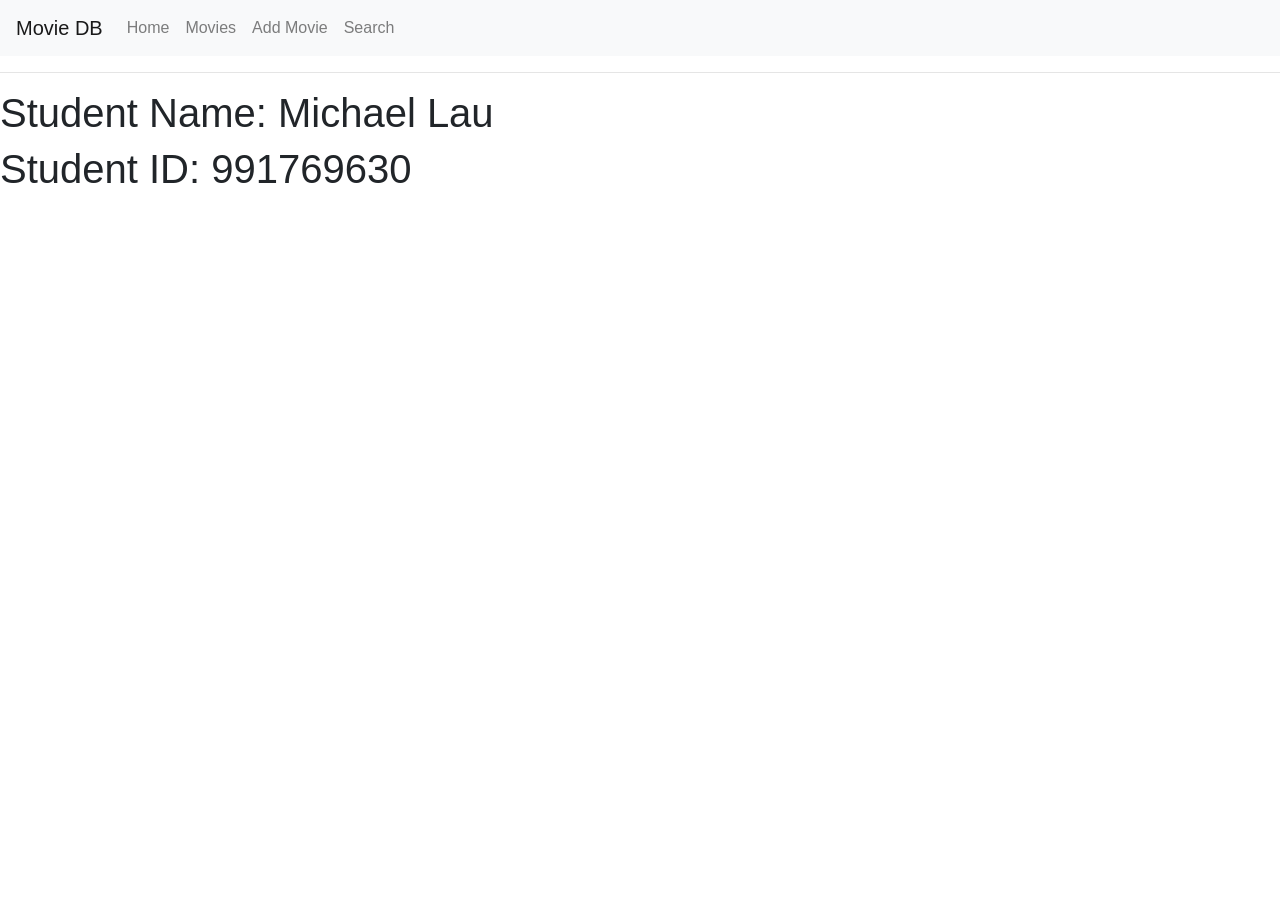
<file: MovieDatabaseApp/src/main/resources/templates/index.html>
<!-- Student Name: Michael Lau
// Student ID : 991769630 -->

<!DOCTYPE html>
<html lang="en" xmlns:th="https://www.thymeleaf.org">
<head>
    <link rel="stylesheet"
          href="https://cdn.jsdelivr.net/npm/bootstrap@4.4.1/dist/css/bootstrap.min.css"
          integrity="sha384-Vkoo8x4CGsO3+Hhxv8T/Q5PaXtkKtu6ug5TOeNV6gBiFeWPGFN9MuhOf23Q9Ifjh"
          crossorigin="anonymous">

    <link rel="stylesheet" th:href="@{/css/styles.css}">    <meta charset="UTF-8">
    <title>Title</title>
</head>
<body>
<nav class="navbar navbar-expand navbar-light bg-light">
    <a class="navbar-brand" th:href="@{/}">Movie DB</a>
    <div class="navbar-nav">
        <a class="nav-item nav-link" th:href="@{/}">Home</a>
        <a class="nav-item nav-link" th:href="@{/movies}">Movies</a>
        <a class="nav-item nav-link" th:href="@{/add}">Add Movie</a>
        <a class="nav-item nav-link" th:href="@{/search}">Search</a>
    </div>
</nav>
<hr/>
    <h1>Student Name: Michael Lau</h1>
    <h1>Student ID: 991769630</h1>
    <p th:text="'Hello! Welcome to the Movie Database App!'"></p>
</body>
</html>
</file>
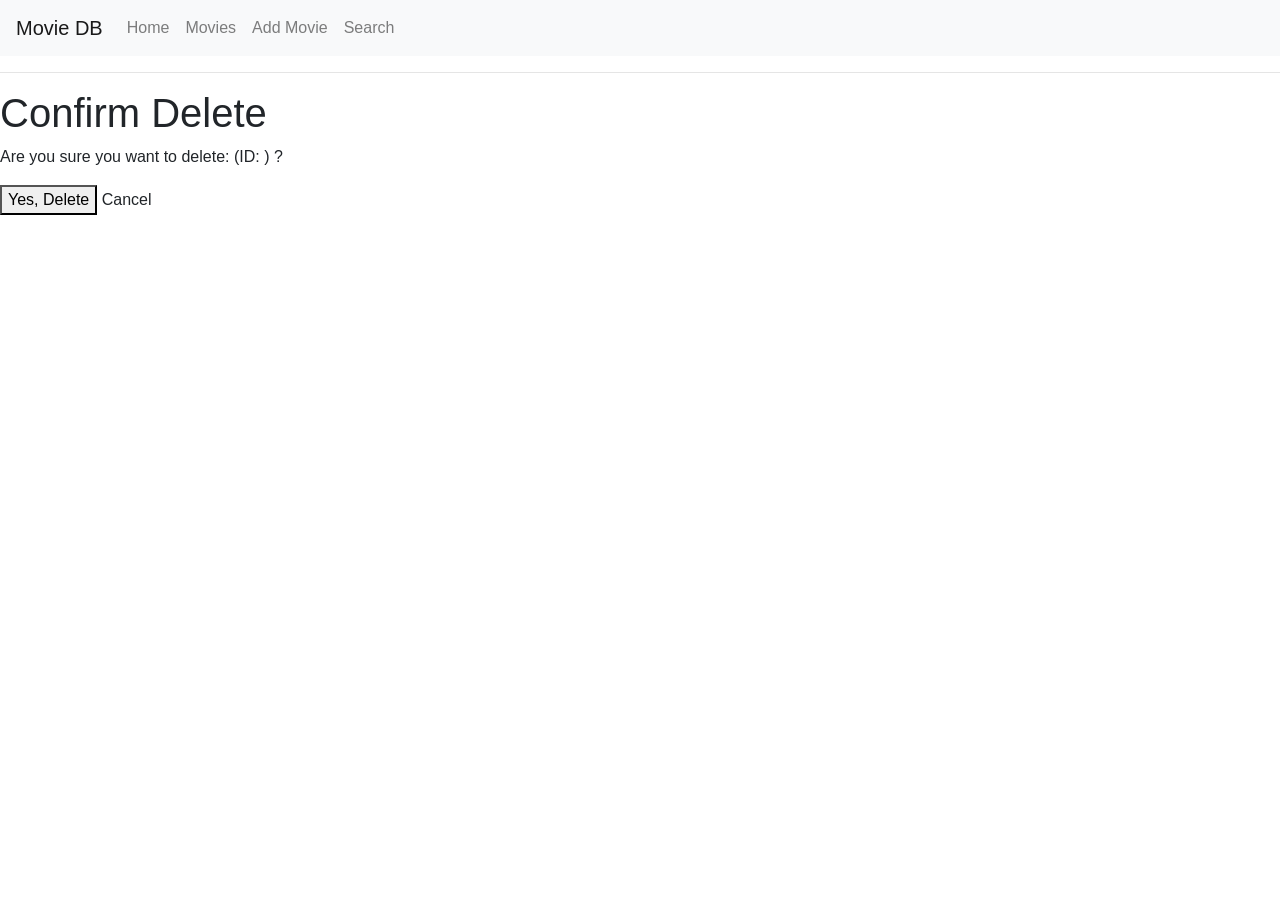
<file: MovieDatabaseApp/src/main/resources/templates/delete-movie.html>
<!-- Student Name: Michael Lau
// Student ID : 991769630 -->

<!DOCTYPE html>
<html lang="en" xmlns:th="http://www.thymeleaf.org">
<head>
    <link rel="stylesheet"
          href="https://cdn.jsdelivr.net/npm/bootstrap@4.4.1/dist/css/bootstrap.min.css"
          integrity="sha384-Vkoo8x4CGsO3+Hhxv8T/Q5PaXtkKtu6ug5TOeNV6gBiFeWPGFN9MuhOf23Q9Ifjh"
          crossorigin="anonymous">

    <link rel="stylesheet" th:href="@{/css/styles.css}">
    <meta charset="UTF-8">
    <title>Delete Movie</title>
</head>
<body>

<nav class="navbar navbar-expand navbar-light bg-light">
    <a class="navbar-brand" th:href="@{/}">Movie DB</a>
    <div class="navbar-nav">
        <a class="nav-item nav-link" th:href="@{/}">Home</a>
        <a class="nav-item nav-link" th:href="@{/movies}">Movies</a>
        <a class="nav-item nav-link" th:href="@{/add}">Add Movie</a>
        <a class="nav-item nav-link" th:href="@{/search}">Search</a>
    </div>
</nav>
<hr/>

<h1>Confirm Delete</h1>

<p>
    Are you sure you want to delete:
    <b th:text="${movie.title}"></b>
    (ID: <span th:text="${movie.id}"></span>) ?
</p>

<form th:action="@{/movies/delete/{id}(id=${movie.id})}" method="post">
    <button type="submit">Yes, Delete</button>
    <a th:href="@{/movies}">Cancel</a>
</form>

</body>
</html>
</file>
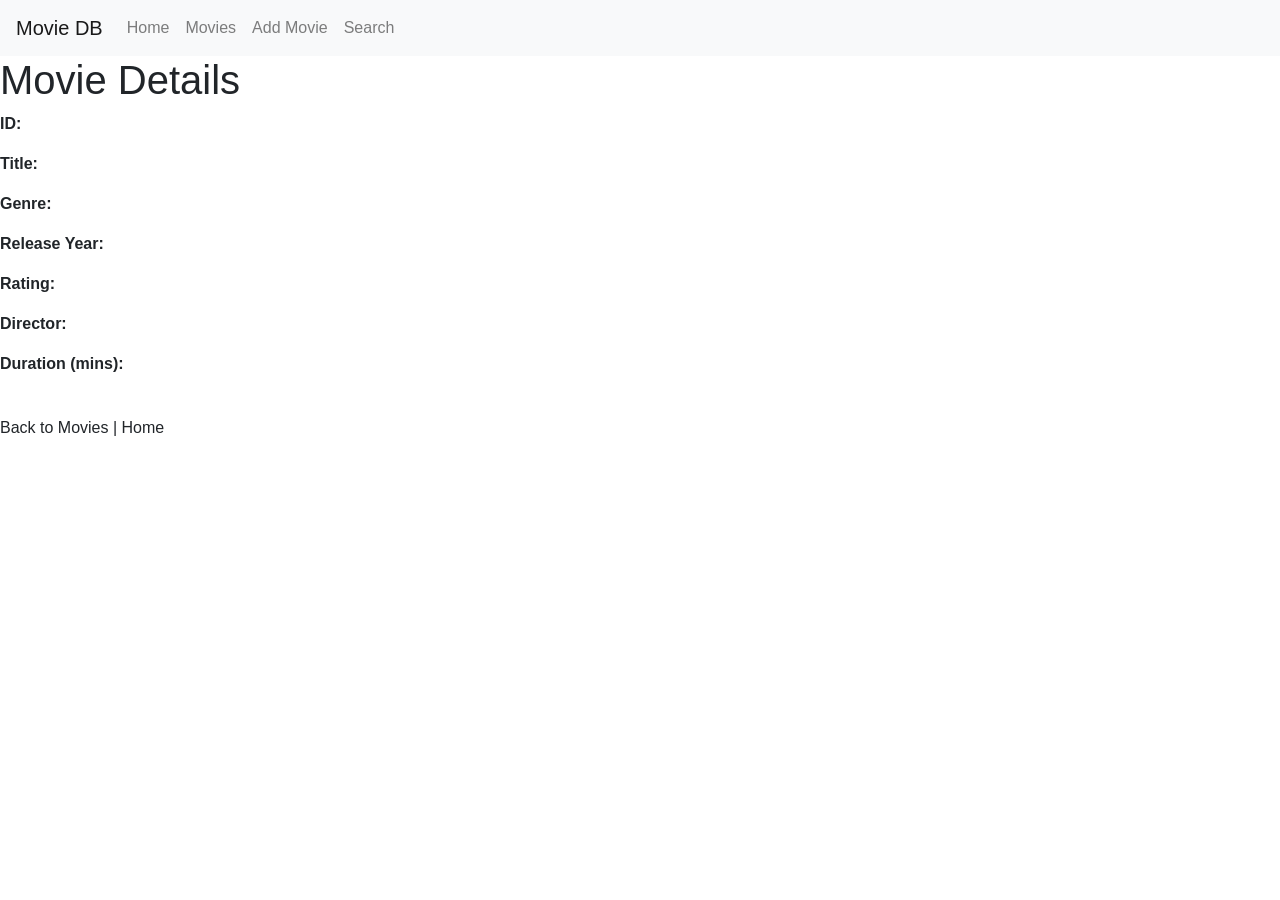
<file: MovieDatabaseApp/src/main/resources/templates/movie-details.html>
<!-- Student Name: Michael Lau
// Student ID : 991769630 -->

<!DOCTYPE html>
<html lang="en" xmlns:th="http://www.thymeleaf.org">
<head>
    <link rel="stylesheet"
          href="https://cdn.jsdelivr.net/npm/bootstrap@4.4.1/dist/css/bootstrap.min.css"
          integrity="sha384-Vkoo8x4CGsO3+Hhxv8T/Q5PaXtkKtu6ug5TOeNV6gBiFeWPGFN9MuhOf23Q9Ifjh"
          crossorigin="anonymous">

    <link rel="stylesheet" th:href="@{/css/styles.css}">
    <meta charset="UTF-8">
    <title>Movie Details</title>
</head>
<body>
<nav class="navbar navbar-expand navbar-light bg-light">
    <a class="navbar-brand" th:href="@{/}">Movie DB</a>
    <div class="navbar-nav">
        <a class="nav-item nav-link" th:href="@{/}">Home</a>
        <a class="nav-item nav-link" th:href="@{/movies}">Movies</a>
        <a class="nav-item nav-link" th:href="@{/add}">Add Movie</a>
        <a class="nav-item nav-link" th:href="@{/search}">Search</a>
    </div>
</nav>

<h1>Movie Details</h1>

<div>
    <p><strong>ID:</strong> <span th:text="${movie.id}"></span></p>
    <p><strong>Title:</strong> <span th:text="${movie.title}"></span></p>
    <p><strong>Genre:</strong> <span th:text="${movie.genre}"></span></p>
    <p><strong>Release Year:</strong> <span th:text="${movie.releaseYear}"></span></p>
    <p><strong>Rating:</strong> <span th:text="${movie.rating}"></span></p>
    <p><strong>Director:</strong> <span th:text="${movie.director}"></span></p>
    <p><strong>Duration (mins):</strong> <span th:text="${movie.durationMinutes}"></span></p>
</div>

<br/>
<a th:href="@{/movies}">Back to Movies</a> |
<a th:href="@{/}">Home</a>

</body>
</html>
</file>
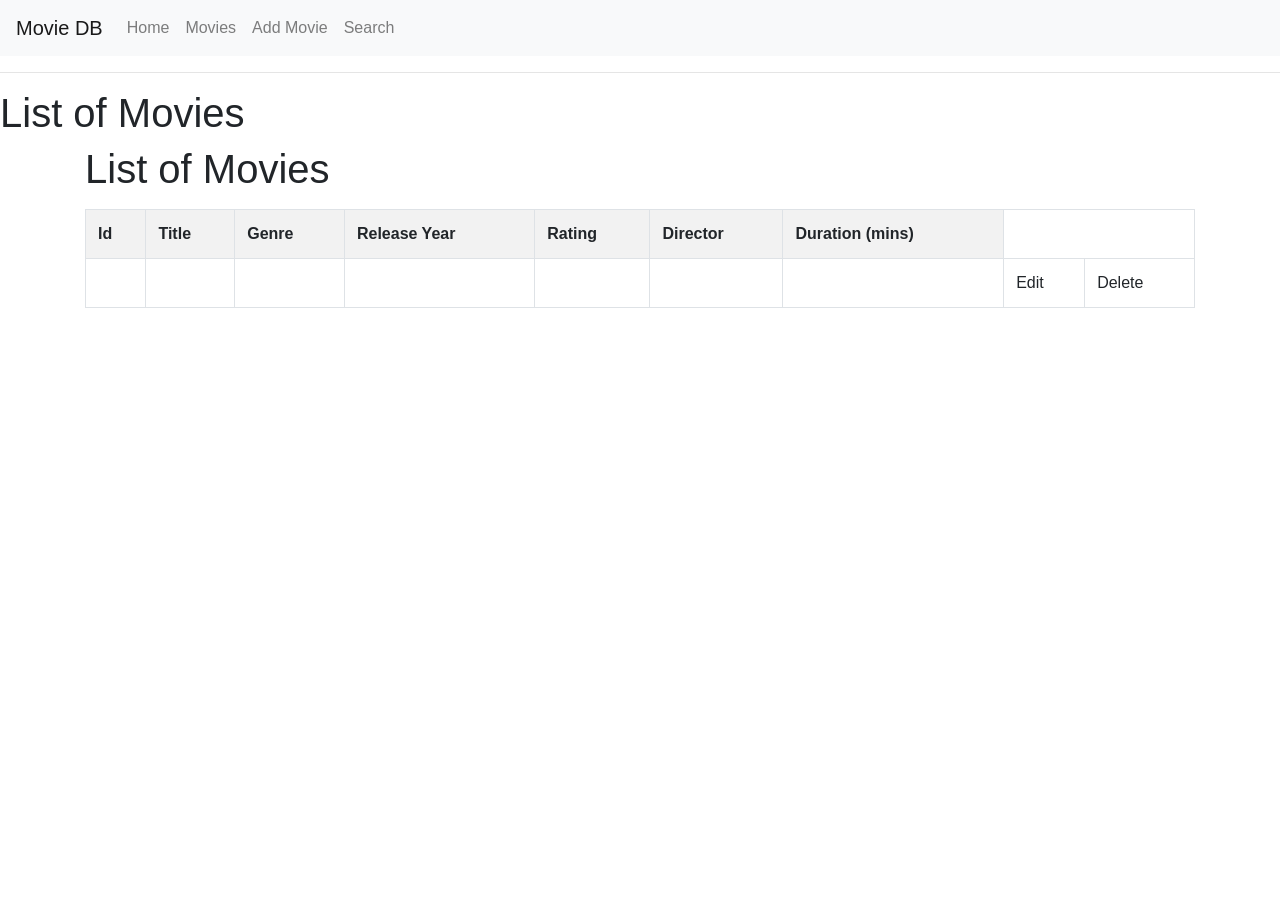
<file: MovieDatabaseApp/src/main/resources/templates/movie-list.html>
<!-- Student Name: Michael Lau
// Student ID : 991769630 -->

<!DOCTYPE html>
<html lang="en">
<head>
    <link rel="stylesheet"
          href="https://cdn.jsdelivr.net/npm/bootstrap@4.4.1/dist/css/bootstrap.min.css"
          integrity="sha384-Vkoo8x4CGsO3+Hhxv8T/Q5PaXtkKtu6ug5TOeNV6gBiFeWPGFN9MuhOf23Q9Ifjh"
          crossorigin="anonymous">

    <link rel="stylesheet" th:href="@{/css/styles.css}">
    <meta charset="UTF-8">
    <title>Title</title>
</head>
<body>
<nav class="navbar navbar-expand navbar-light bg-light">
    <a class="navbar-brand" th:href="@{/}">Movie DB</a>
    <div class="navbar-nav">
        <a class="nav-item nav-link" th:href="@{/}">Home</a>
        <a class="nav-item nav-link" th:href="@{/movies}">Movies</a>
        <a class="nav-item nav-link" th:href="@{/add}">Add Movie</a>
        <a class="nav-item nav-link" th:href="@{/search}">Search</a>
    </div>
</nav>
<hr/>
    <h1> List of Movies </h1>
<div class="container">
    <h1 class="mb-3">List of Movies</h1>

    <table class="table table-striped table-bordered">
        <tr>
            <th>Id</th>
            <th>Title</th>
            <th>Genre</th>
            <th>Release Year</th>
            <th>Rating</th>
            <th>Director</th>
            <th>Duration (mins)</th>
        </tr>
    <tr th:each="movie : ${movies}">
        <td th:text="${movie.id}"></td>

        <td>
            <a th:href="@{/movies/{id}(id=${movie.id})}"
               th:text="${movie.title}"></a>
        </td>

        <td th:text="${movie.genre}"></td>
        <td th:text="${movie.releaseYear}"></td>
        <td th:text="${movie.rating}"></td>
        <td th:text="${movie.director}"></td>
        <td th:text="${movie.durationMinutes}"></td>

        <td>
            <a th:href="@{/movies/edit/{id}(id=${movie.id})}">Edit</a>
        </td>
        <td>
            <a th:href="@{/movies/delete/{id}(id=${movie.id})}">Delete</a>
        </td>
    </tr>
</table>
</body>
</html>
</file>
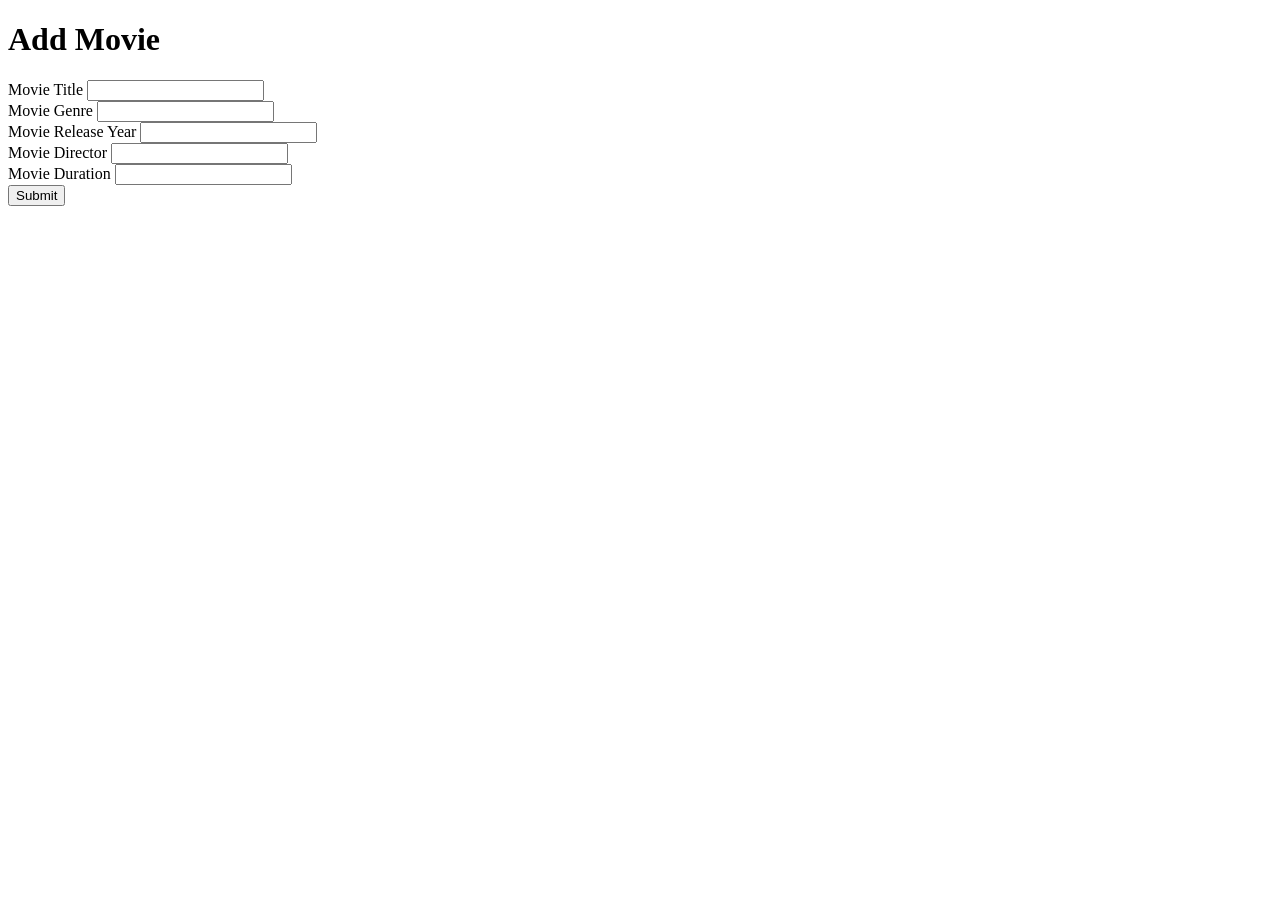
<file: MovieDatabaseApp/src/main/resources/templates/movie.html>
<!DOCTYPE html>
<html lang="en">
<head>
    <meta charset="UTF-8">
    <title>Title</title>
</head>
<body>
    <h1>Add Movie</h1>

<form th:action="@{/add}" th:object="${movie}" method="post">
    <label for="movieTitle">Movie Title</label>
    <input type="text" th:field="*{title}" id="movieTitle">
    <br/>
    <label for="movieGenre">Movie Genre</label>
    <input type="text" th:field="*{genre}" id="movieGenre">
    <br/>
    <label for="movieReleaseYear">Movie Release Year</label>
    <input type="number" th:field="*{releaseYear}" id="movieReleaseYear">
    </br>
    <label for="movieDirector">Movie Director </label>
    <input type="text" th:field="*{director}" id="movieDirector">
    </br>
    <label for="movieDuration">Movie Duration</label>
    <input type="number" th:field="*{durationMinutes}" id="movieDuration">
    <br/>
    <button>Submit</button>
</form>
</body>
</html>
</file>
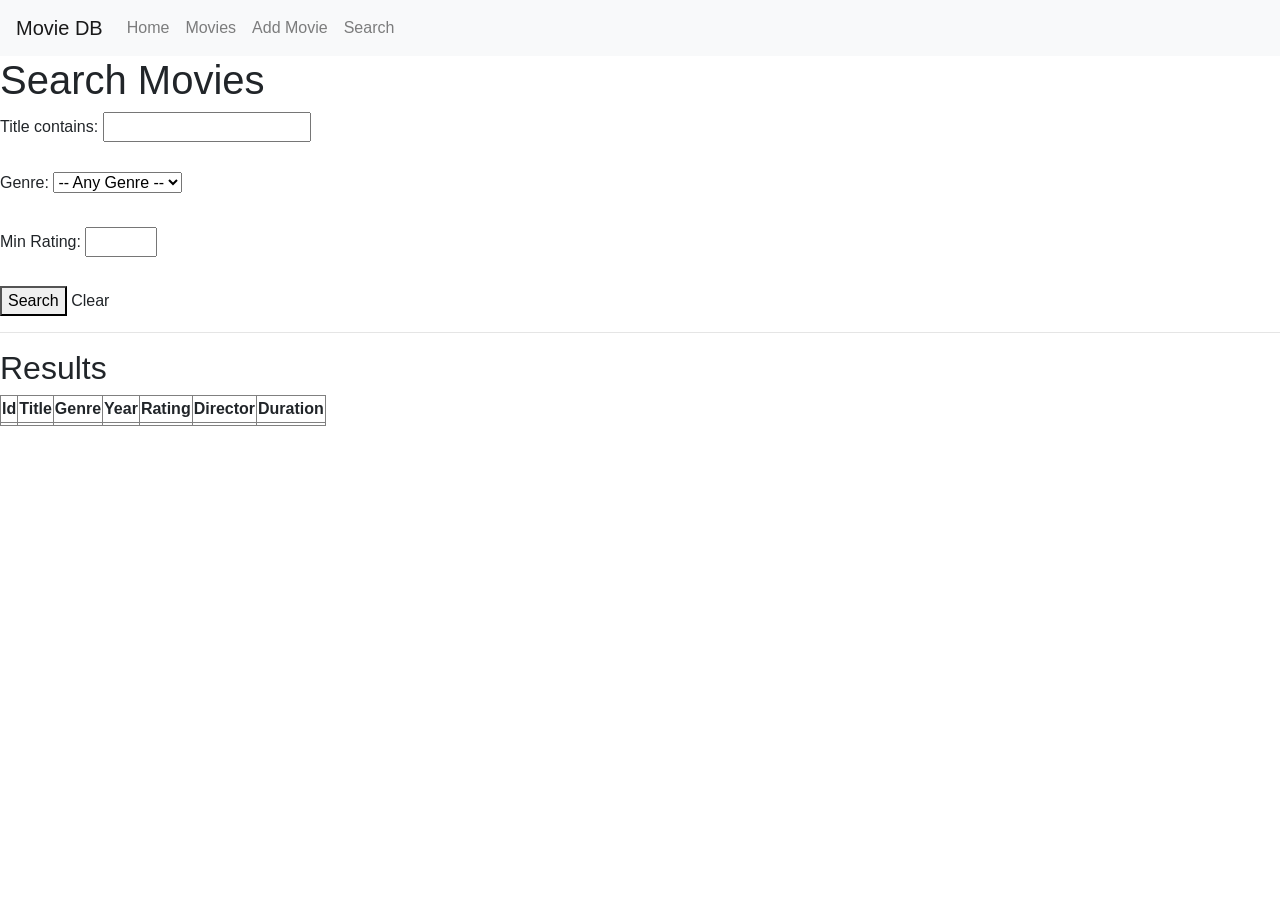
<file: MovieDatabaseApp/src/main/resources/templates/search-movie.html>
<!-- Student Name: Michael Lau
// Student ID : 991769630 -->

<!DOCTYPE html>
<html lang="en" xmlns:th="http://www.thymeleaf.org">
<head>
    <link rel="stylesheet"
          href="https://cdn.jsdelivr.net/npm/bootstrap@4.4.1/dist/css/bootstrap.min.css"
          integrity="sha384-Vkoo8x4CGsO3+Hhxv8T/Q5PaXtkKtu6ug5TOeNV6gBiFeWPGFN9MuhOf23Q9Ifjh"
          crossorigin="anonymous">

    <link rel="stylesheet" th:href="@{/css/styles.css}">    <meta charset="UTF-8">
    <title>Search Movies</title>
    <style>
        .error { color: red; }
    </style>
</head>
<body>
<nav class="navbar navbar-expand navbar-light bg-light">
    <a class="navbar-brand" th:href="@{/}">Movie DB</a>
    <div class="navbar-nav">
        <a class="nav-item nav-link" th:href="@{/}">Home</a>
        <a class="nav-item nav-link" th:href="@{/movies}">Movies</a>
        <a class="nav-item nav-link" th:href="@{/add}">Add Movie</a>
        <a class="nav-item nav-link" th:href="@{/search}">Search</a>
    </div>
</nav>

<h1>Search Movies</h1>

<form th:action="@{/search}" method="get">
    <label for="title">Title contains:</label>
    <input type="text" id="title" name="title" th:value="${title}">
    <br/><br/>

    <label for="genre">Genre:</label>
    <select id="genre" name="genre">
        <option value="">-- Any Genre --</option>
        <option th:each="g : ${genres}"
                th:value="${g}"
                th:text="${g}"
                th:selected="${genre} == ${g}">
        </option>
    </select>
    <br/><br/>

    <label for="minRating">Min Rating:</label>
    <input type="number" step="0.1" min="0" max="10" id="minRating" name="minRating" th:value="${minRating}">
    <br/><br/>

    <button type="submit">Search</button>
    <a th:href="@{/search}">Clear</a>
</form>

<hr/>

<h2>Results</h2>

<table border="1">
    <tr>
        <th>Id</th><th>Title</th><th>Genre</th><th>Year</th><th>Rating</th><th>Director</th><th>Duration</th>
    </tr>
    <tr th:each="movie : ${movies}">
        <td th:text="${movie.id}"></td>
        <td th:text="${movie.title}"></td>
        <td th:text="${movie.genre}"></td>
        <td th:text="${movie.releaseYear}"></td>
        <td th:text="${movie.rating}"></td>
        <td th:text="${movie.director}"></td>
        <td th:text="${movie.durationMinutes}"></td>
    </tr>
</table>
<br/>
</body>
</html>
</file>
